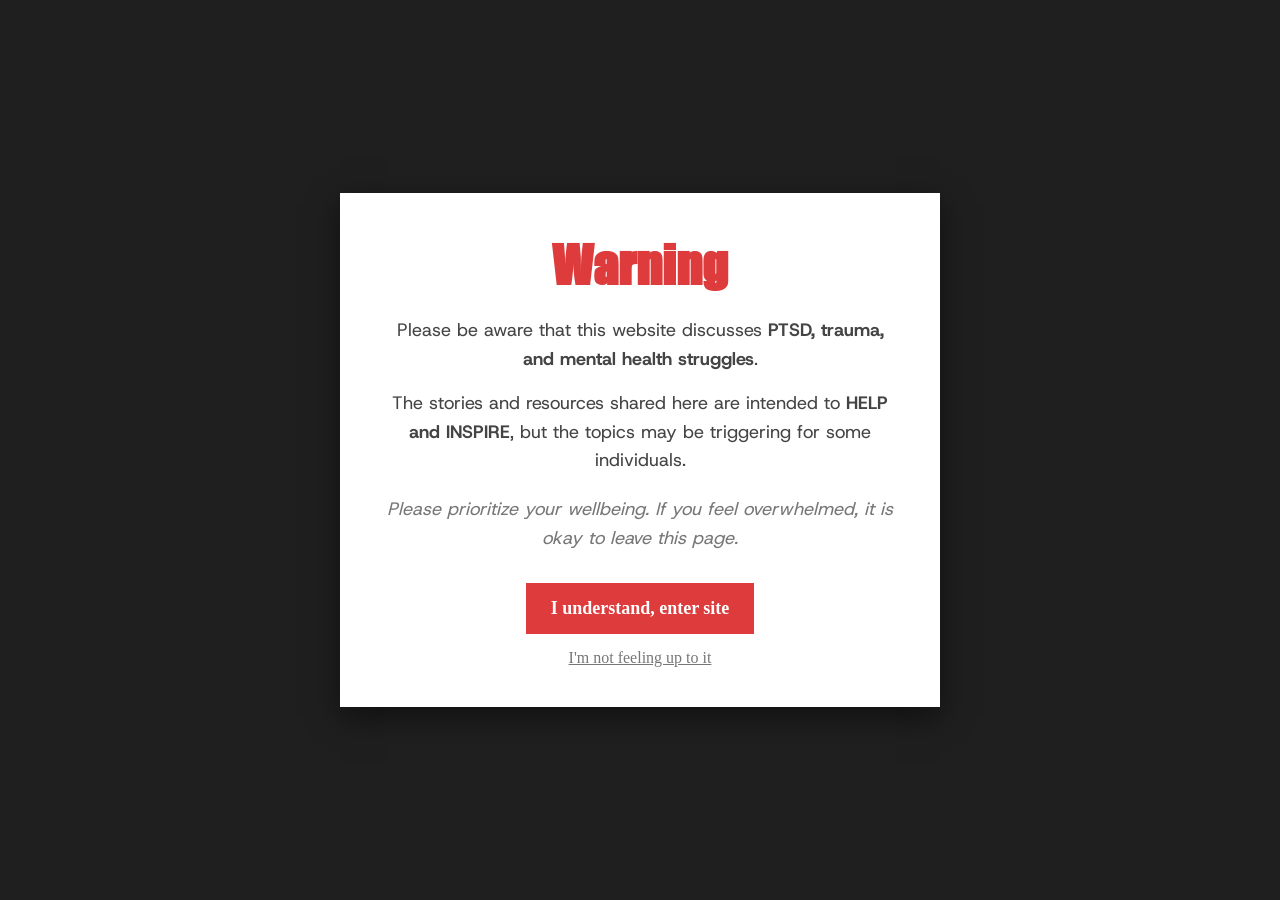
<file: index.html>
<!DOCTYPE html>
<html lang="en">
<head>
    <meta charset="UTF-8">
    <meta name="viewport" content="width=device-width, initial-scale=1.0">
    <title>Content Warning - My Journey to Freedom</title>
    <link rel="stylesheet" href="css/warning.css">
</head>
<body class="warning-body">
    <div class="warning-container">
        <div class="warning-box">
            <h1>Warning</h1>
            <p>Please be aware that this website discusses <strong>PTSD, trauma, and mental health struggles</strong>.</p>
            <p>The stories and resources shared here are intended to <strong>HELP and INSPIRE</strong>, but the topics may be triggering for some individuals.</p>
            <p class="advice">Please prioritize your wellbeing. If you feel overwhelmed, it is okay to leave this page.</p>
            
            <div class="warning-buttons">
                <a href="home.html" class="btn-enter">I understand, enter site</a>
                <a href="https://iba.dk/" class="btn-leave">I'm not feeling up to it</a>
            </div>
        </div>
    </div>
</body>
</html>
</file>
<file: css/warning.css>
* {
    box-sizing: border-box;
    margin: 0;
    padding: 0;
}
.warning-body {
    background-color: #1f1f1f;
    display: flex;
    align-items: center;
    justify-content: center;
    height: 100vh;
    margin: 0;
}

@font-face {
  font-family: "Impact";
  src: url('/fonts/impact/impact.ttf') format('truetype');
}

@font-face {
  font-family: "IMFellFrenchCanon";
  src: url('/fonts/IM_Fell_French_Canon/IMFellFrenchCanon-Regular.ttf') format('truetype');
}

@font-face {
  font-family: "Host_Grotesk";
  src: url('/fonts/Host_Grotesk/HostGrotesk-VariableFont_wght.ttf') format('truetype');
}

h1 {
  font-family: Impact, "Arial Black", sans-serif;
}

h2, h3, h4 {
  font-family: 'IMFellFrenchCanon', "Arial Black", sans-serif;
}

p {
  font-family: 'Host_Grotesk', "Arial Black", sans-serif;
}

.warning-container {
    display: flex;
    justify-content: center;
    align-items: center;
    width: 100%;
    padding: 20px;
}

.warning-box {
    background-color: #FFFFFF;
    color: #1f1f1f;
    padding: 40px;
    text-align: center;
    max-width: 600px;
    width: 100%;
    box-shadow: 0 10px 30px rgba(0,0,0,0.5);
}

.warning-box h1 {
    font-size: clamp(30px, 5vw, 50px);
    margin-bottom: 20px;
    color: #DD3B3C;
}

.warning-box p {
    font-size: 18px;
    line-height: 1.6;
    margin-bottom: 15px;
    color: #444;
}

.warning-box .advice {
    font-style: italic;
    color: #777;
    margin-top: 20px;
}

.warning-buttons {
    display: flex;
    flex-direction: column;
    align-items: center;
    gap: 15px;
    margin-top: 30px;
}

.btn-enter {
    background-color: #DD3B3C;
    color: white;
    text-decoration: none;
    padding: 15px 25px;
    font-weight: bold;
    font-size: 18px;
    transition: background 0.3s ease;
}

.btn-enter:hover {
    background-color: #b32e2f;
}

.btn-leave {
    color: #777;
    text-decoration: underline;
    font-size: 16px;
    transition: color 0.3s ease;
}

.btn-leave:hover {
    color: #1f1f1f;
}

@media screen and (max-width: 768px) {
    .warning-box {
        padding: 25px;
    }

    .warning-box h1 {
        font-size: 32px;
    }
}
</file>
